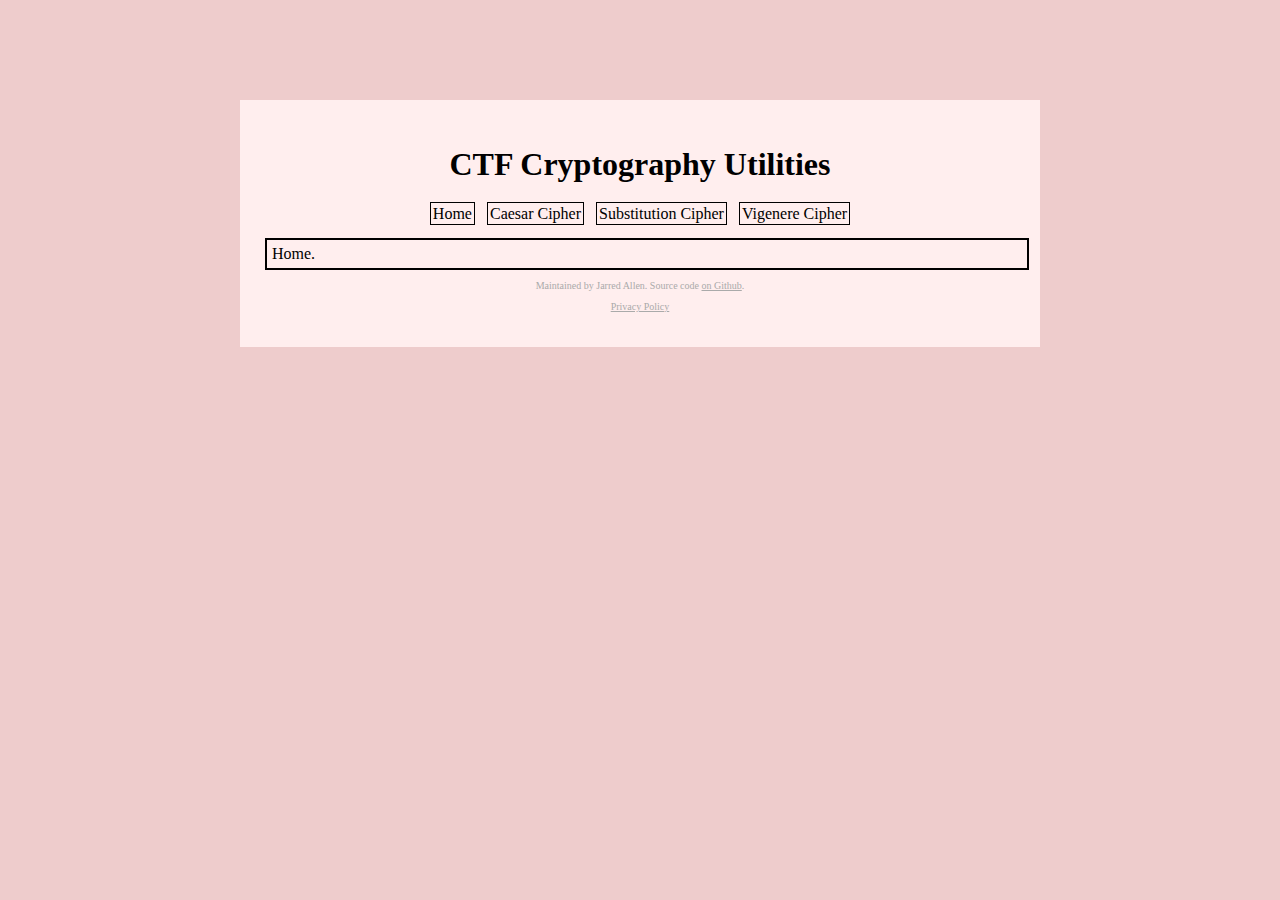
<file: index.html>
<!DOCTYPE HTML>

<head>
    <title>CTF Cryptography Utilities</title>

    <link rel="stylesheet" href="index.css">
    <script src="index.js"></script>

    <script src="caesar.js"></script>
</head>

<body>
    <div id="main">
        <div id="main-child">
            <h1 class="text-center">CTF Cryptography Utilities</h1>
            <div id="selection-menu">
                <span onclick="load('home')">Home</span>
                <span onclick="load('caesar')">Caesar Cipher</span>
                <span onclick="load('subs')">Substitution Cipher</span>
                <span onclick="load('vigenere')">Vigenere Cipher</span>
            </div>
            <div id="index-child-page">
                <div id="index-child-home">
                    Home.
                </div>
                <div id="index-child-caesar" hidden>
                    <p>
                        The Caesar Cipher is an old encryption scheme where each
                        letter in the input gets shifted a fixed amount through
                        the alphabet. To reverse this encryption, shift the
                        letters back in the opposite direction.
                    </p>
                    <div>
                        <p>
                            Encryption Key (leave blank to guess):
                            <input id="caesar-key" type="number"></input> 
                            <span id="caesar-mode" onclick="caesar_mode_change()">Decrypt</span>
                        </p>
                        <textarea id="caesar-input" autofocus
                            style="width: 100%" rows=8></textarea>
                        <input type="button" value="Go!" 
                            onlick="run_caesar();return false;"></input>
                    </div>
                </div>
                <div id="index-child-substitution" hidden>
                    Substitution Cipher
                </div>
                <div id="index-child-vigenere" hidden>
                    Vigenere Cipher
                </div>
            </div>
            <div id="footer" class="text-center">
                <p>Maintained by Jarred Allen. Source code
                <a href="https://github.com/JarredAllen/ctf_crypto_utils">
                    on Github</a>.</p>
                <p><a href="./privacy-policy.html">Privacy Policy</a>
            </div>
        </div>
    </div>
</body>
</file>
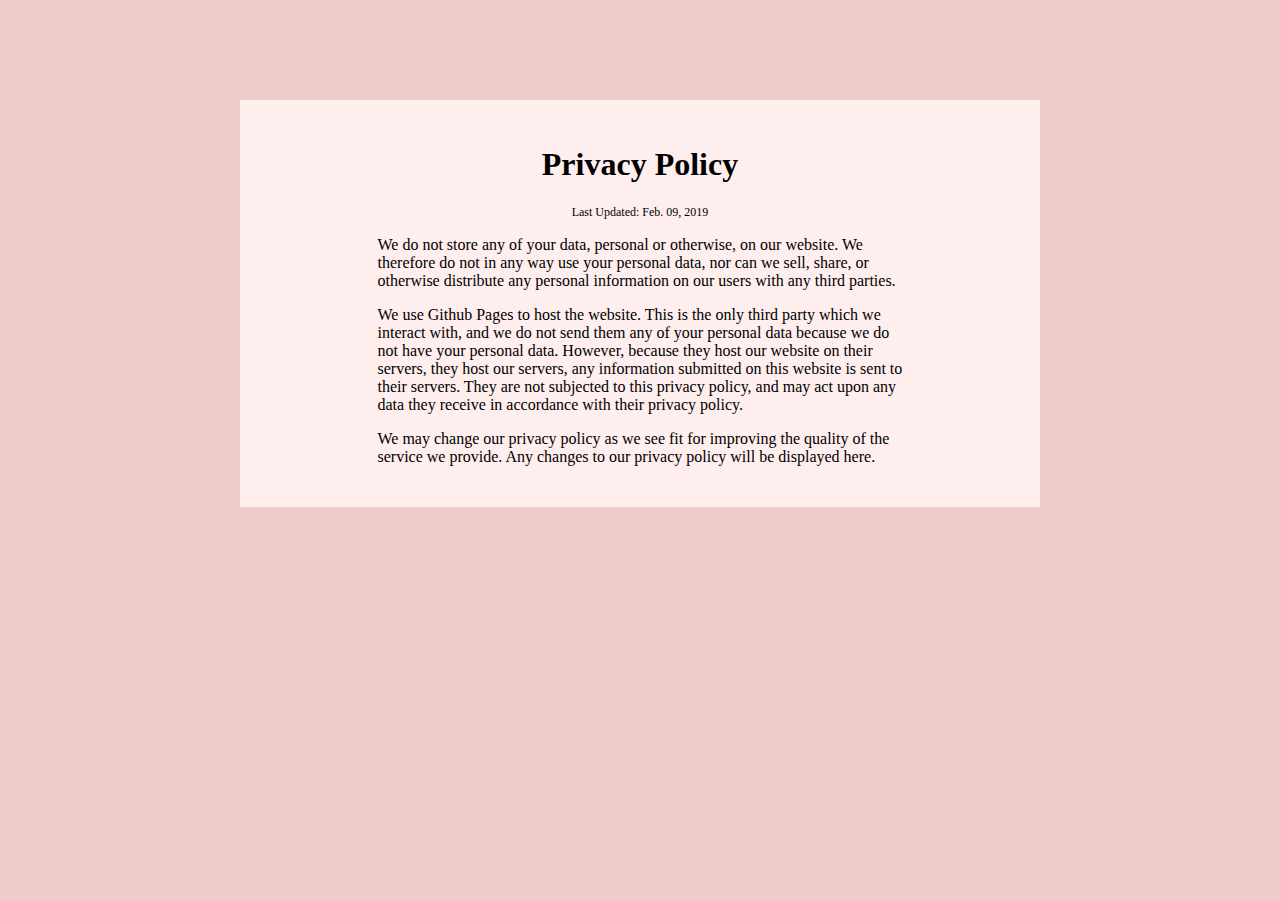
<file: privacy-policy.html>
<!DOCTYPE html>

<head>
    <title>Privacy Policy</title>

    <link rel="stylesheet" href="index.css">
</head>

<body>
    <div id="main">
        <div id="main-child">
            <h1 class="text-center">Privacy Policy</h1>
            <p class="partial-width center small">Last Updated: Feb. 09, 2019</p>
            <p class="partial-width">
            We do not store any of your data, personal or otherwise, on our
            website. We therefore do not in any way use your personal data,
            nor can we sell, share, or otherwise distribute any personal
            information on our users with any third parties.
            </p>
            <p class="partial-width">
            We use Github Pages to host the website. This is the only third
            party which we interact with, and we do not send them any of your
            personal data because we do not have your personal data. However,
            because they host our website on their servers, they host our
            servers, any information submitted on this website is sent to
            their servers. They are not subjected to this privacy policy, and
            may act upon any data they receive in accordance with their
            privacy policy.
            </p>
            <p class="partial-width">
            We may change our privacy policy as we see fit for improving the
            quality of the service we provide. Any changes to our privacy
            policy will be displayed here.
            </p>
        </div>
    </div>
</body>
</file>
<file: index.css>
body {
    background-color: #ecc;
}

table, tr, th, td {
    border: 1px solid black;
}

.partial-width{
    padding-left: 15%;
    padding-right: 15%;
    width: 70%;
}

.center {
    text-align: center;
}

.small {
    font-size: 75%;
}

.text-center {
    text-align: center;
    width: 100%;
}

.vertical-spacing {
    padding-top: 40px;
    padding-bottom: 40px;
}

.horizontal-spacing {
    padding-left: 5%;
    padding-right: 5%;
}

.center-horizontal {
    width: 100%;
    text-align: center;
}

.bar-div {
    display: block;
    height: 15px;
}

.blue {
    color: blue;
    background-color: blue;
}

#ciphertext-input {
    width: 95%;
}

#footer {
    font-size: 10px;
    color: #aaa;

    position: static;
    bottom: 0px;
    left: 0px;
}

#footer a {
    color: #aaa;
}

#main {
    width: 100%;
}

#main > div {
    background-color: #fee;
    width: 750px;
    margin: 0 auto;
    max-width: 80vw;
    padding: 25px;
    margin-top: 100px;
}

#selection-menu {
    width: 100%;
    text-align: center;
}

#selection-menu > span {
    display: inline;
    border: 1px solid black;
    margin: 4px;
    padding: 2px;
}

#selection-menu > span:hover {
    background-color: #edd;
    cursor: pointer;
}

#index-child-page {
    width: 100%;
    padding: 5px;
    margin-top: 15px;
    border: 2px solid black;
}

#caesar-mode {
    border: 1px solid black;
    padding: 3px;
}
#caesar-mode:hover {
    cursor: pointer;
    background-color: #edd;
}
</file>
